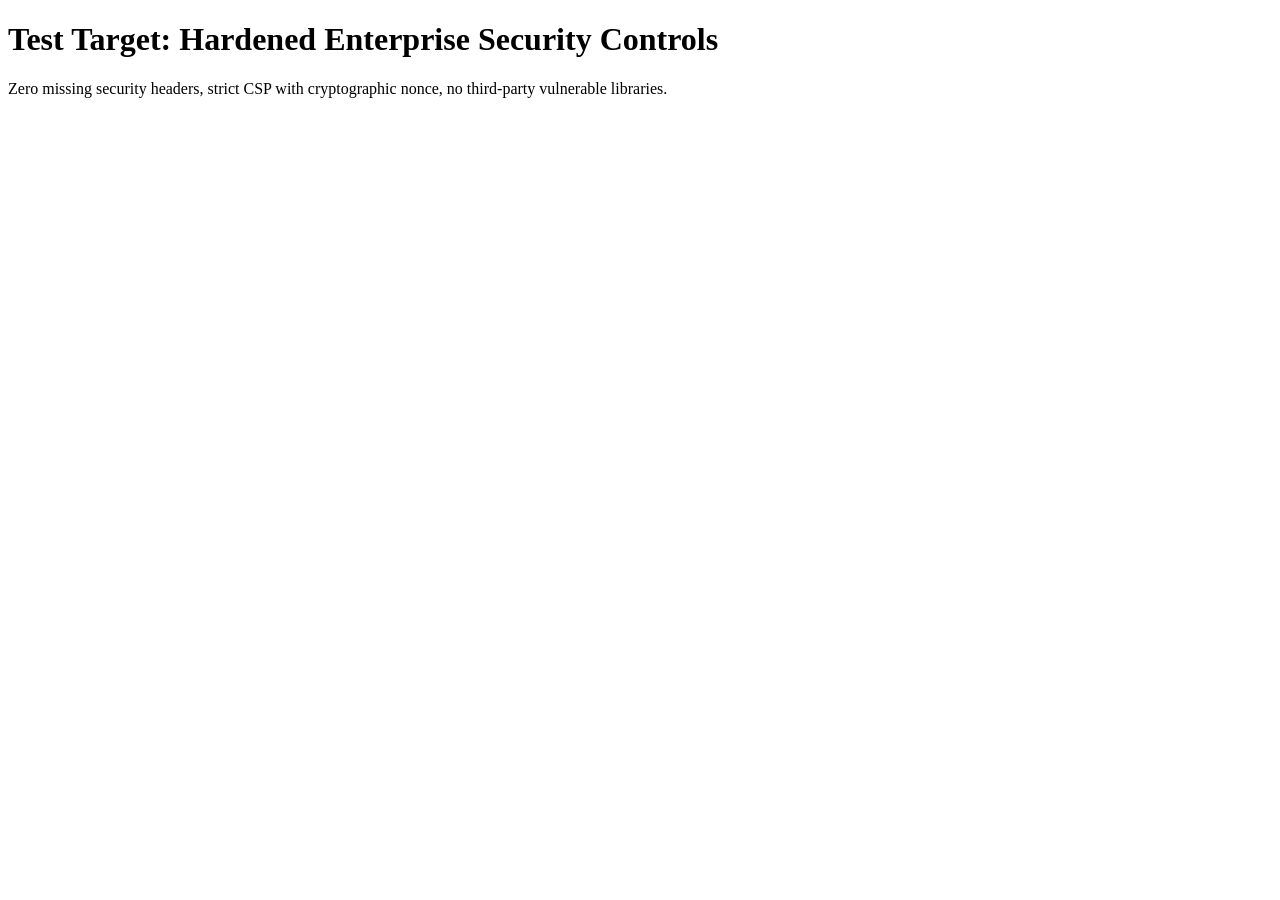
<file: test_pages/hardened_page.html>
<!DOCTYPE html>
<html lang="en">
<head>
  <meta charset="UTF-8">
  <title>Hardened Production Security Benchmark</title>
  <!-- Simulating HTTP Headers:
       Content-Security-Policy: default-src 'self'; script-src 'self' 'nonce-rAnd0m123'; object-src 'none'; base-uri 'self'; frame-ancestors 'none';
       Strict-Transport-Security: max-age=31536000; includeSubDomains; preload;
       X-Frame-Options: DENY;
       X-Content-Type-Options: nosniff;
       Referrer-Policy: strict-origin-when-cross-origin;
       Permissions-Policy: geolocation=(), camera=(), microphone=(), payment=();
       Cross-Origin-Opener-Policy: same-origin;
       Cross-Origin-Resource-Policy: same-origin;
       Cross-Origin-Embedder-Policy: require-corp;
  -->
</head>
<body>
  <h1>Test Target: Hardened Enterprise Security Controls</h1>
  <p>Zero missing security headers, strict CSP with cryptographic nonce, no third-party vulnerable libraries.</p>
  <script nonce="rAnd0m123">
    console.log("Secure hardened application initialized.");
  </script>
</body>
</html>
</file>
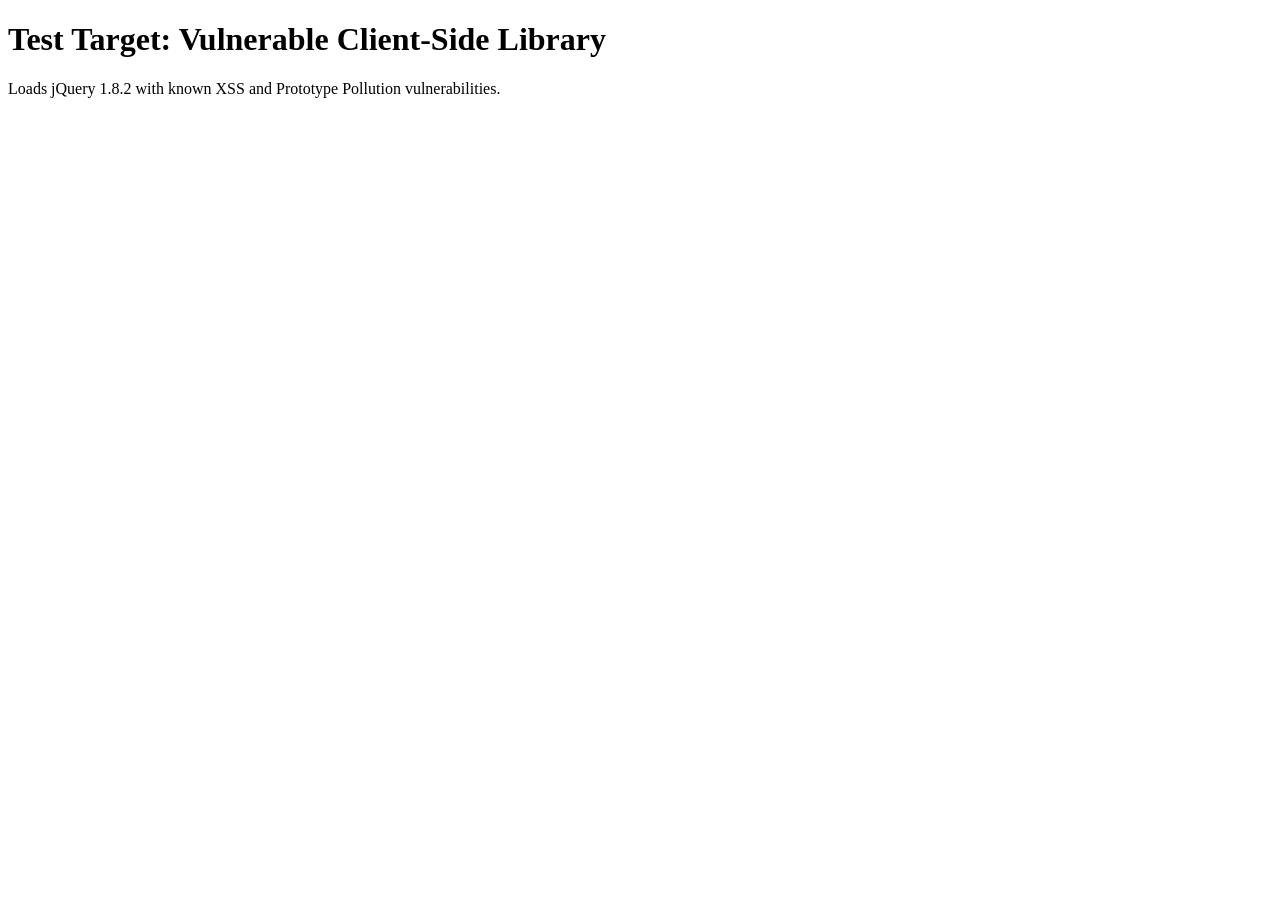
<file: test_pages/old_jquery.html>
<!DOCTYPE html>
<html lang="en">
<head>
  <meta charset="UTF-8">
  <title>Legacy Outdated Component Benchmark</title>
  <!-- Simulating HTTP Headers:
       X-Frame-Options: (absent)
       X-Content-Type-Options: (absent)
       Content-Security-Policy: (absent)
  -->
  <script src="https://code.jquery.com/jquery-1.8.2.min.js"></script>
</head>
<body>
  <h1>Test Target: Vulnerable Client-Side Library</h1>
  <p>Loads jQuery 1.8.2 with known XSS and Prototype Pollution vulnerabilities.</p>
  <script>
    /*! jQuery v1.8.2 jquery.com | jquery.org/license */
    var appVersion = "1.0.0";
  </script>
</body>
</html>
</file>
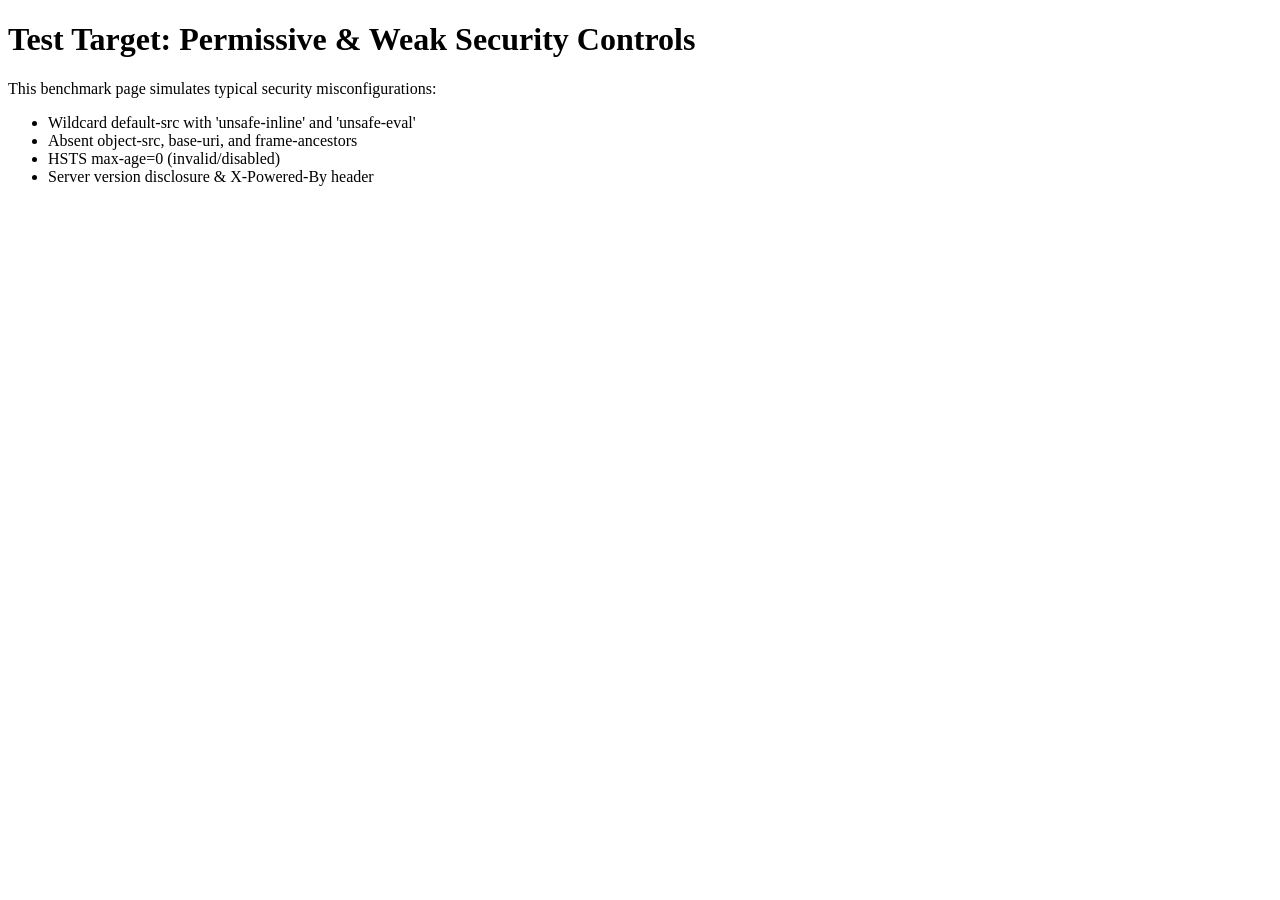
<file: test_pages/weak_csp.html>
<!DOCTYPE html>
<html lang="en">
<head>
  <meta charset="UTF-8">
  <title>Weak CSP Test Benchmark</title>
  <!-- Simulating HTTP Headers:
       Content-Security-Policy: default-src * 'unsafe-inline' 'unsafe-eval';
       Strict-Transport-Security: max-age=0
       Server: Apache/2.4.41 (Ubuntu)
       X-Powered-By: PHP/7.4.3
  -->
</head>
<body>
  <h1>Test Target: Permissive & Weak Security Controls</h1>
  <p>This benchmark page simulates typical security misconfigurations:</p>
  <ul>
    <li>Wildcard default-src with 'unsafe-inline' and 'unsafe-eval'</li>
    <li>Absent object-src, base-uri, and frame-ancestors</li>
    <li>HSTS max-age=0 (invalid/disabled)</li>
    <li>Server version disclosure & X-Powered-By header</li>
  </ul>
  <script>
    eval("var test = 'insecure';");
  </script>
</body>
</html>
</file>
